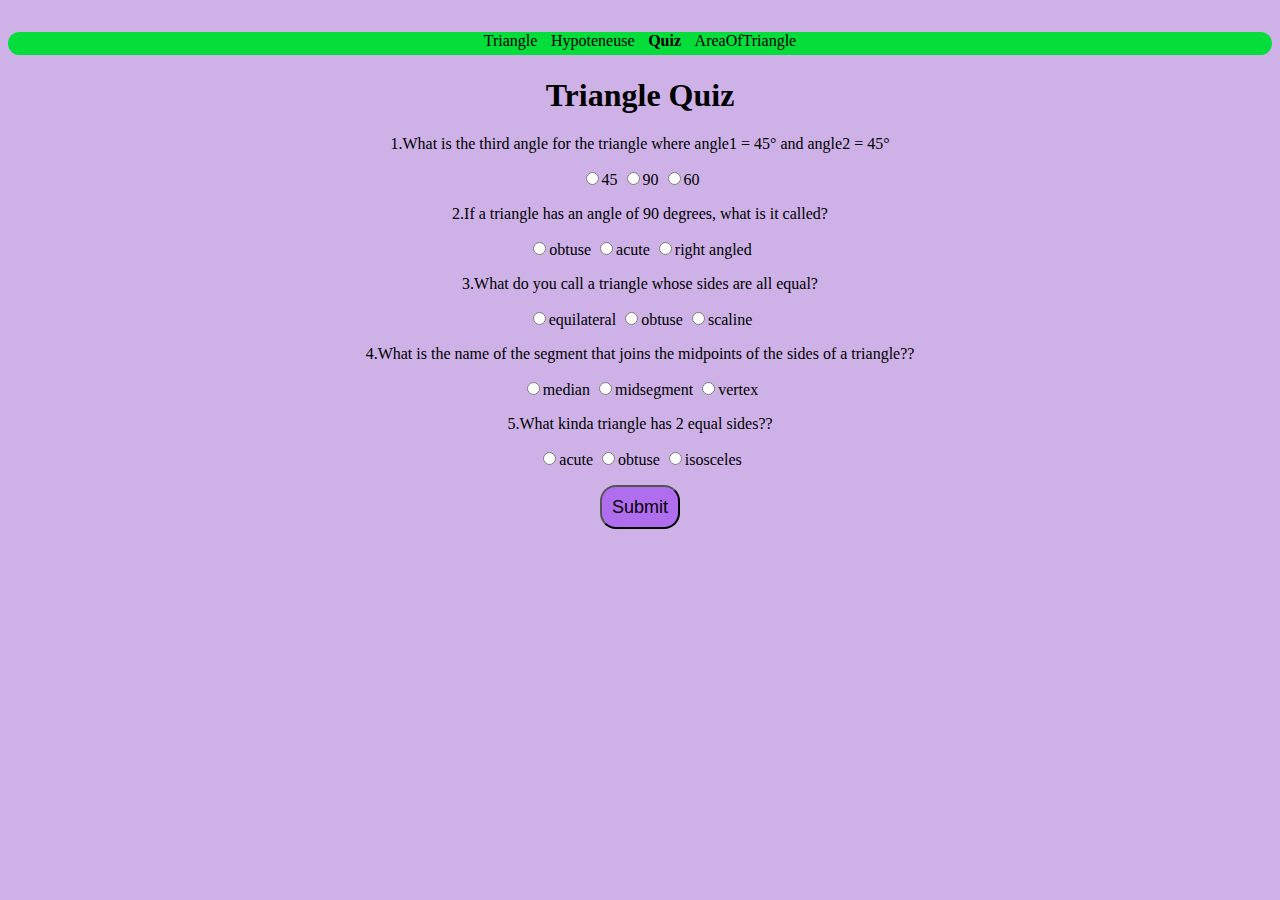
<file: quiz.html>
<!DOCTYPE html>
<html lang="en">
<head>
    <meta charset="UTF-8">
    <meta http-equiv="X-UA-Compatible" content="IE=edge">
    <meta name="viewport" content="width=device-width, initial-scale=1.0">
    <title>Triangle Quiz</title>

    <link rel="stylesheet" href="quiz.css">
</head>

<body>
    <nav class="nav">
        <a class="link" href="Index.html">Triangle</a>
        <a class="link" href="hypo.html">Hypoteneuse</a>
        <a class="link-active  link" href="quiz.html">Quiz</a>
        <a class="link" href="areaOfTriangle.html">AreaOfTriangle</a>

    </nav>

    <h1>Triangle Quiz</h1>

    <form class="quiz-form">
        <div class="question-container">
            <p> 1.What is the third angle for the triangle where angle1 = 45° and angle2 = 45°</p>
            <label><input type="radio" name="question1" value="45" />45</label>
            <label><input type="radio" name="question1" value="90" />90</label>
            <label><input type="radio" name="question1" value="60" />60</label>
        </div>
        <div class="question-container">
            <p> 2.If a triangle has an angle of 90 degrees, what is it called?</p>
            <label><input type="radio" name="question2" value="obtuse" />obtuse</label>
            <label><input type="radio" name="question2" value="acute" />acute</label>
            <label><input type="radio" name="question2" value="right angled" />right angled</label>
        </div>
        <div class="question-container">
            <p> 3.What do you call a triangle whose sides are all equal?</p>
            <label><input type="radio" name="question3" value="equilateral" />equilateral</label>
            <label><input type="radio" name="question3" value="obtuse" />obtuse</label>
            <label><input type="radio" name="question3" value="scaline" />scaline</label>
        </div>
        <div class="question-container">
            <p> 4.What is the name of the segment that joins the midpoints of the sides of a triangle??</p>
            <label><input type="radio" name="question4" value="median" />median</label>
            <label><input type="radio" name="question4" value="midsegment" />midsegment</label>
            <label><input type="radio" name="question4" value="vertex" />vertex</label>
        </div>
        <div class="question-container">
            <p> 5.What kinda triangle has 2 equal sides??</p>
            <label><input type="radio" name="question5" value="acute" />acute</label>
            <label><input type="radio" name="question5" value="obtuse" />obtuse</label>
            <label><input type="radio" name="question5" value="isosceles" />isosceles</label>
        </div>
    </form>
    <button id="submit-Btn">Submit</button>
    <div id="output"></div>

    <script src="./quiz.js"></script>
</body>
</html>
</file>
<file: quiz.css>
.nav {
    background-color: rgb(4, 221, 58);
    height: 2.6vh;
    text-align:center;
    border-radius: 2rem;
    margin-top: 2rem;
    
  }
  
  body {
      background-color:  rgb(205, 177, 231);
  }
  
  
  .nav .link {
      color: black;
      text-decoration: none;
      padding: 0.3rem;
  }
  
  .nav .link-active {
      font-weight: bolder;
  }
  
  h1 {
  
  }
  
  /* input, button {
      display: block;
      margin: auto;
      padding:1rem;
      margin-top: 0.5rem;
      border-radius: 0.5rem;
  } */
  
  button {
      background-color: rgb(176, 110, 238);
      cursor: pointer;
      font-size: 2vh;
      margin-top: 1rem;
      padding: 0.6rem;
      border-radius: 1rem;
  }
  
  *{
      text-align: center;
  }
  
  #output {
    margin-top: 2rem;
    font-size: 5vh;
  }
</file>
